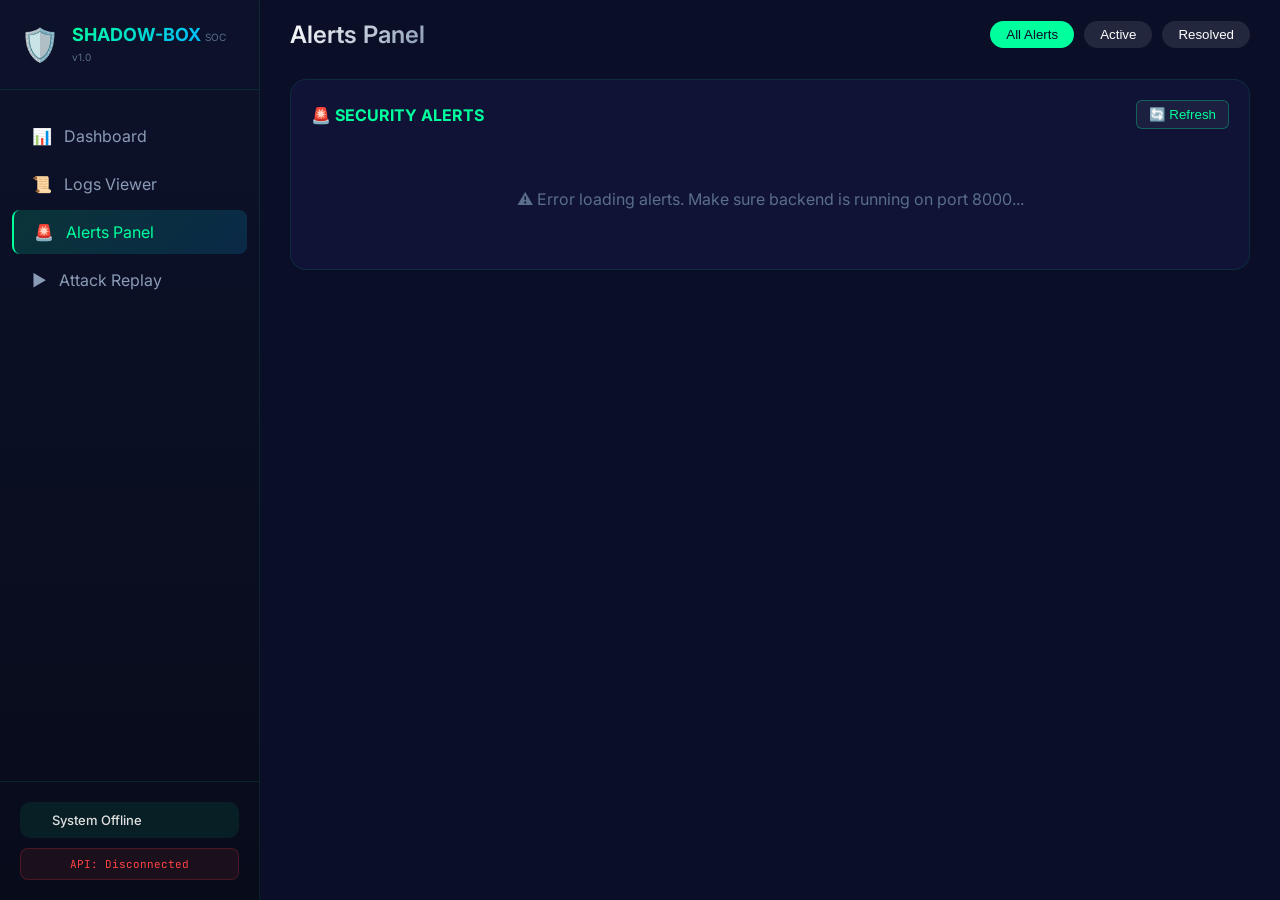
<file: frontend/alerts.html>
<!DOCTYPE html>
<html lang="en">
<head>
    <meta charset="UTF-8">
    <meta name="viewport" content="width=device-width, initial-scale=1.0">
    <title>SOC Shadow Box - Alerts Panel</title>
    <link href="https://fonts.googleapis.com/css2?family=Inter:wght@300;400;500;600;700;800&family=JetBrains+Mono:wght@400;500;600;700&display=swap" rel="stylesheet">
    <link rel="icon" type="image/svg+xml" href="data:image/svg+xml,%3Csvg xmlns='http://www.w3.org/2000/svg' viewBox='0 0 100 100'%3E%3Ccircle cx='50' cy='50' r='45' fill='%230a0e27' stroke='%2300ff9d' stroke-width='3'/%3E%3Cpath d='M35 35 L65 35 L65 65 L35 65 Z' fill='none' stroke='%2300ff9d' stroke-width='3'/%3E%3C/svg%3E">
    <link rel="stylesheet" href="css/style.css">
    <link rel="stylesheet" href="css/sidebar-fix.css">
    <link rel="stylesheet" href="css/responsive.css">
    <style>
        .filter-tabs {
            display: flex;
            gap: 10px;
        }
        .filter-btn {
            padding: 6px 16px;
            background: rgba(255,255,255,0.1);
            border: none;
            border-radius: 20px;
            cursor: pointer;
            color: #fff;
            transition: all 0.3s ease;
        }
        .filter-btn:hover {
            background: rgba(0,255,157,0.3);
            transform: translateY(-2px);
        }
        .filter-btn.active {
            background: #00ff9d;
            color: #0a0e27;
        }
        .resolve-btn {
            padding: 4px 12px;
            background: linear-gradient(135deg, #00ff9d, #00b8ff);
            border: none;
            border-radius: 4px;
            cursor: pointer;
            transition: all 0.3s ease;
        }
        .resolve-btn:hover {
            transform: scale(1.05);
            box-shadow: 0 2px 8px rgba(0,255,157,0.4);
        }
        .badge-critical { background: #ff4444; padding: 4px 8px; border-radius: 4px; font-size: 11px; }
        .badge-high { background: #ff8844; padding: 4px 8px; border-radius: 4px; font-size: 11px; }
        .badge-medium { background: #ffaa44; padding: 4px 8px; border-radius: 4px; font-size: 11px; color: #0a0e27; }
        .badge-low { background: #00ff9d; padding: 4px 8px; border-radius: 4px; font-size: 11px; color: #0a0e27; }
        .section-header {
            display: flex;
            justify-content: space-between;
            align-items: center;
            margin-bottom: 20px;
        }
        .refresh-btn {
            padding: 6px 12px;
            background: rgba(255,255,255,0.05);
            border: 1px solid rgba(0,255,157,0.3);
            border-radius: 6px;
            color: #00ff9d;
            cursor: pointer;
            transition: all 0.3s ease;
        }
        .refresh-btn:hover {
            background: rgba(0,255,157,0.1);
            transform: scale(1.05);
        }
        .alerts-table-container {
            overflow-x: auto;
        }
        .alerts-table {
            width: 100%;
            border-collapse: collapse;
        }
        .alerts-table th, .alerts-table td {
            padding: 12px;
            text-align: left;
            border-bottom: 1px solid rgba(0,255,157,0.1);
        }
        .alerts-table tr {
            transition: all 0.3s ease;
        }
        .alerts-table tr:hover {
            background: rgba(0,255,157,0.05);
            transform: scale(1.01);
        }
        .loading {
            text-align: center;
            padding: 40px;
            color: #5a6e8a;
        }
        code {
            font-family: 'JetBrains Mono', monospace;
            font-size: 12px;
        }
    </style>
<link rel="stylesheet" href="css/header-fix.css">
<link rel="stylesheet" href="css/style.css">
<link rel="stylesheet" href="css/ultimate-meter.css">
<link rel="stylesheet" href="css/sidebar-fix.css">
<link rel="stylesheet" href="css/header-fix.css">
<link rel="stylesheet" href="css/speed-fix.css">
<link rel="stylesheet" href="css/responsive.css">
</head>
<body>
    <div class="app-container">
        <aside class="sidebar" id="sidebar">
            <div class="logo">
                <div class="logo-icon">🛡️</div>
                <div class="logo-text">
                    <span class="logo-title">SHADOW-BOX</span>
                    <span class="logo-subtitle">SOC v1.0</span>
                </div>
            </div>
            <nav class="nav-menu">
                <a href="index.html" class="nav-item">
                    <span class="nav-icon">📊</span>
                    <span>Dashboard</span>
                </a>
                <a href="logs.html" class="nav-item">
                    <span class="nav-icon">📜</span>
                    <span>Logs Viewer</span>
                </a>
                <a href="alerts.html" class="nav-item active">
                    <span class="nav-icon">🚨</span>
                    <span>Alerts Panel</span>
                </a>
                <a href="replay.html" class="nav-item">
                    <span class="nav-icon">▶️</span>
                    <span>Attack Replay</span>
                </a>
            </nav>
            <div class="sidebar-footer">
                <div class="status-indicator">
                    <div class="status-dot online" id="statusDot"></div>
                    <span id="systemStatus">System Online</span>
                </div>
                <div class="api-status connected" id="apiStatus">API: Connected</div>
            </div>
        </aside>
        
        <main class="main-content">
            <header class="main-header">
                <div class="header-left">
                    <button class="mobile-menu-btn" id="mobileMenuBtn">☰</button>
                    <h1>Alerts Panel</h1>
                </div>
                <div class="header-right">
                    <div class="filter-tabs">
                        <button class="filter-btn active" data-filter="all">All Alerts</button>
                        <button class="filter-btn" data-filter="active">Active</button>
                        <button class="filter-btn" data-filter="resolved">Resolved</button>
                    </div>
                </div>
            </header>
            
            <div class="alerts-section">
                <div class="section-header">
                    <h3>🚨 SECURITY ALERTS</h3>
                    <button class="refresh-btn" id="refreshAlerts">🔄 Refresh</button>
                </div>
                <div id="alertsList" class="alerts-table-container">
                    <div class="loading">Loading alerts...</div>
                </div>
            </div>
        </main>
    </div>
    
    <script>
        const API_BASE = 'http://localhost:8000';
        let currentFilter = 'all';
        
        function formatTimestamp(timestamp) {
            const date = new Date(timestamp);
            return date.toLocaleString('en-US', {
                month: 'short', day: 'numeric',
                hour: '2-digit', minute: '2-digit', second: '2-digit'
            });
        }
        
        function getSeverityClass(category) {
            const cat = (category || '').toLowerCase();
            if (cat === 'critical') return 'badge-critical';
            if (cat === 'high') return 'badge-high';
            if (cat === 'medium') return 'badge-medium';
            return 'badge-low';
        }
        
        async function loadAlerts() {
            try {
                const status = currentFilter === 'all' ? null : currentFilter;
                let url = `${API_BASE}/api/detect/alerts?limit=50`;
                if (status) url += `&status_filter=${status}`;
                
                console.log('Fetching alerts from:', url);
                const response = await fetch(url);
                const data = await response.json();
                
                const container = document.getElementById('alertsList');
                
                if (!data.success || !data.alerts || data.alerts.length === 0) {
                    container.innerHTML = '<div class="loading">No alerts found</div>';
                    return;
                }
                
                let html = '<table class="alerts-table"><thead><tr>';
                html += '<th>Time</th><th>Alert ID</th><th>Source IP</th><th>Category</th><th>Score</th><th>Status</th><th>Response</th><th>Action</th>';
                html += '</tr></thead><tbody>';
                
                for (const alert of data.alerts) {
                    html += `<tr>
                        <td>${formatTimestamp(alert.timestamp)}</td>
                        <td><code>${alert.alert_id}</code></td>
                        <td><code>${alert.source_ip}</code></td>
                        <td><span class="${getSeverityClass(alert.category)}">${alert.category || 'Unknown'}</span></td>
                        <td><strong>${Math.round(alert.threat_score || 0)}</strong></td>
                        <td>${alert.status || 'unknown'}</td>
                        <td>${alert.response_taken || '—'}</td>
                        <td>${alert.status === 'active' ? `<button class="resolve-btn" data-id="${alert.alert_id}">Resolve</button>` : '✓'}</td>
                    </tr>`;
                }
                
                html += '</tbody></table>';
                container.innerHTML = html;
                
                document.querySelectorAll('.resolve-btn').forEach(btn => {
                    btn.addEventListener('click', async (e) => {
                        const alertId = btn.dataset.id;
                        try {
                            await fetch(`${API_BASE}/api/detect/respond/${alertId}?auto_mode=true`, { method: 'POST' });
                            loadAlerts();
                        } catch(err) {
                            console.error('Failed to resolve:', err);
                        }
                    });
                });
                
            } catch (error) {
                console.error('Failed to load alerts:', error);
                document.getElementById('alertsList').innerHTML = '<div class="loading">⚠️ Error loading alerts. Make sure backend is running on port 8000</div>';
            }
        }
        
        // Filter buttons
        document.querySelectorAll('.filter-btn').forEach(btn => {
            btn.addEventListener('click', () => {
                document.querySelectorAll('.filter-btn').forEach(b => b.classList.remove('active'));
                btn.classList.add('active');
                currentFilter = btn.dataset.filter;
                loadAlerts();
            });
        });
        
        // Refresh button
        document.getElementById('refreshAlerts')?.addEventListener('click', () => {
            loadAlerts();
        });
        
        // Mobile menu
        document.getElementById('mobileMenuBtn')?.addEventListener('click', () => {
            document.getElementById('sidebar').classList.toggle('mobile-open');
        });
        
        // Check API status
        async function checkAPIStatus() {
            const apiStatus = document.getElementById('apiStatus');
            try {
                const response = await fetch(`${API_BASE}/health`);
                if (response.ok) {
                    apiStatus.textContent = 'API: Connected';
                    apiStatus.className = 'api-status connected';
                    document.getElementById('statusDot').className = 'status-dot online';
                    document.getElementById('systemStatus').textContent = 'System Online';
                } else {
                    apiStatus.textContent = 'API: Disconnected';
                    apiStatus.className = 'api-status disconnected';
                    document.getElementById('statusDot').className = 'status-dot offline';
                    document.getElementById('systemStatus').textContent = 'System Offline';
                }
            } catch {
                apiStatus.textContent = 'API: Disconnected';
                apiStatus.className = 'api-status disconnected';
                document.getElementById('statusDot').className = 'status-dot offline';
                document.getElementById('systemStatus').textContent = 'System Offline';
            }
        }
        
        // Initial load
        loadAlerts();
        checkAPIStatus();
        setInterval(loadAlerts, 10000);
        setInterval(checkAPIStatus, 5000);
    </script>
</body>
</html>
</file>
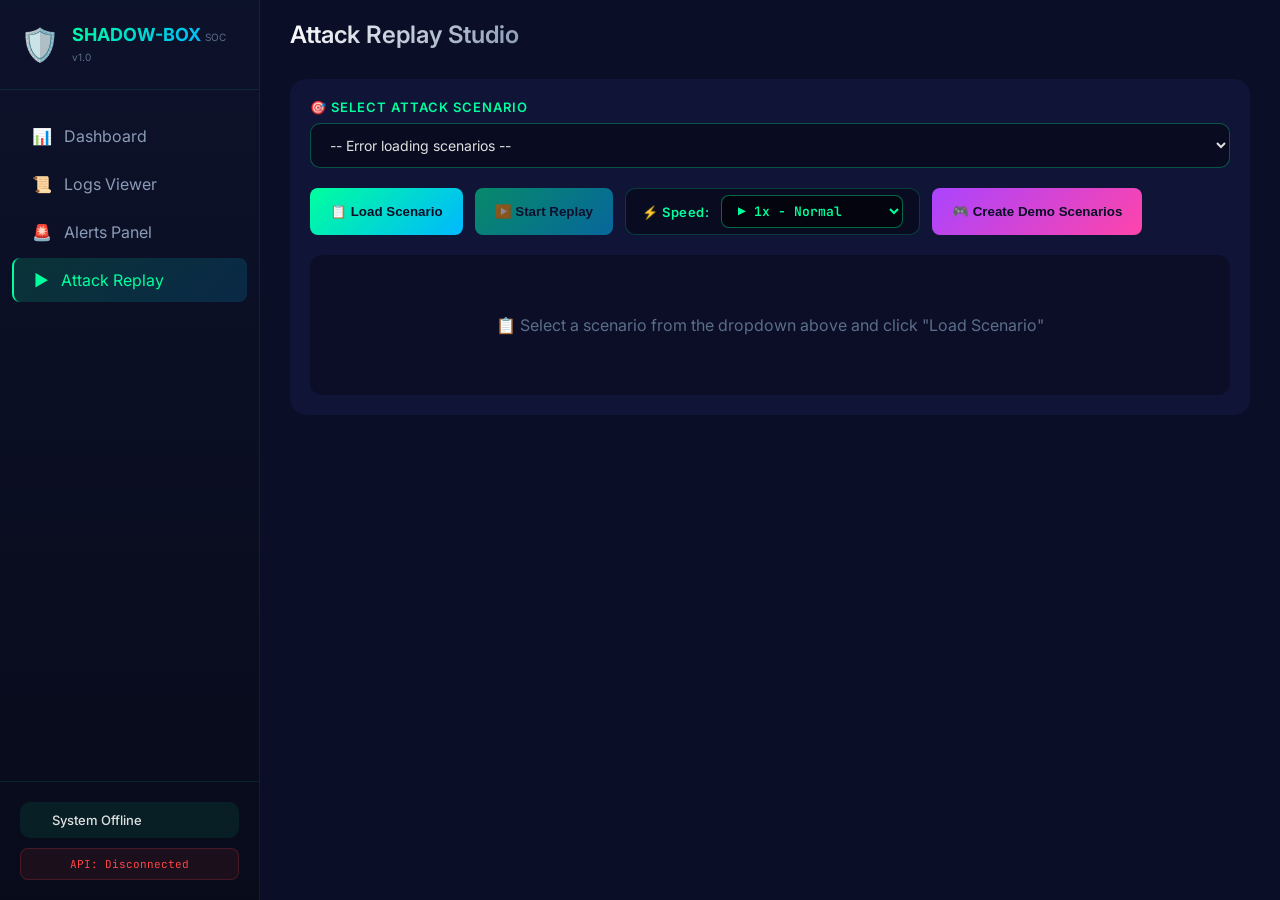
<file: frontend/replay.html>
<!DOCTYPE html>
<html lang="en">
<head>
    <meta charset="UTF-8">
    <meta name="viewport" content="width=device-width, initial-scale=1.0">
    <title>SOC Shadow Box - Attack Replay</title>
    <link href="https://fonts.googleapis.com/css2?family=Inter:wght@300;400;500;600;700&family=JetBrains+Mono:wght@400;500&display=swap" rel="stylesheet">
    <link rel="icon" type="image/svg+xml" href="data:image/svg+xml,%3Csvg xmlns='http://www.w3.org/2000/svg' viewBox='0 0 100 100'%3E%3Ccircle cx='50' cy='50' r='45' fill='%230a0e27' stroke='%2300ff9d' stroke-width='3'/%3E%3Cpath d='M35 35 L65 35 L65 65 L35 65 Z' fill='none' stroke='%2300ff9d' stroke-width='3'/%3E%3C/svg%3E">
    <link rel="stylesheet" href="css/style.css">
    <link rel="stylesheet" href="css/sidebar-fix.css">
    <link rel="stylesheet" href="css/responsive.css">
    <style>
        .replay-container {
            background: rgba(18, 22, 59, 0.8);
            border-radius: 16px;
            padding: 20px;
        }
        .scenario-selector {
            margin-bottom: 20px;
        }
        .scenario-selector label {
            display: block;
            margin-bottom: 8px;
            color: #00ff9d;
            font-size: 13px;
            font-weight: 600;
            letter-spacing: 1px;
        }
        .scenario-selector select {
            width: 100%;
            padding: 12px 15px;
            background: rgba(0, 0, 0, 0.4);
            border: 1px solid rgba(0, 255, 157, 0.3);
            border-radius: 10px;
            color: #e0e0e0;
            font-family: 'Inter', monospace;
            font-size: 14px;
            cursor: pointer;
            transition: all 0.3s ease;
        }
        .scenario-selector select:hover {
            border-color: #00ff9d;
            background: rgba(0, 255, 157, 0.05);
        }
        .scenario-selector select option {
            background: #0a0e27;
            color: #e0e0e0;
            padding: 10px;
        }
        .replay-controls {
            display: flex;
            gap: 12px;
            margin: 20px 0;
            flex-wrap: wrap;
        }
        .replay-btn {
            padding: 10px 20px;
            background: linear-gradient(135deg, #00ff9d, #00b8ff);
            border: none;
            border-radius: 8px;
            color: #0a0e27;
            font-weight: 600;
            cursor: pointer;
            transition: all 0.3s ease;
        }
        .replay-btn:hover {
            transform: translateY(-2px);
            box-shadow: 0 4px 12px rgba(0, 255, 157, 0.3);
        }
        .replay-btn:disabled {
            opacity: 0.5;
            cursor: not-allowed;
            transform: none;
        }
        .speed-control {
            display: flex;
            align-items: center;
            gap: 10px;
            background: rgba(0, 0, 0, 0.3);
            padding: 5px 15px;
            border-radius: 8px;
        }
        .speed-control label {
            color: #8a9bb5;
            font-size: 13px;
        }
        .speed-control select {
            padding: 6px 10px;
            background: rgba(0, 0, 0, 0.4);
            border: 1px solid rgba(0, 255, 157, 0.3);
            border-radius: 6px;
            color: #00ff9d;
            font-weight: 600;
            cursor: pointer;
        }
        .timeline-view {
            margin-top: 20px;
            padding: 20px;
            background: rgba(0, 0, 0, 0.3);
            border-radius: 12px;
            max-height: 400px;
            overflow-y: auto;
        }
        .timeline-view h3 {
            color: #00ff9d;
            margin-bottom: 10px;
            font-size: 18px;
        }
        .timeline-view .scenario-info {
            color: #8a9bb5;
            font-size: 12px;
            margin-bottom: 20px;
            padding-bottom: 10px;
            border-bottom: 1px solid rgba(0, 255, 157, 0.1);
        }
        .timeline-step {
            display: flex;
            align-items: center;
            gap: 15px;
            padding: 12px;
            margin: 8px 0;
            background: rgba(0, 255, 157, 0.05);
            border-left: 3px solid #00ff9d;
            border-radius: 8px;
            transition: all 0.3s ease;
        }
        .timeline-step:hover {
            background: rgba(0, 255, 157, 0.1);
            transform: translateX(5px);
        }
        .timeline-step.active {
            background: rgba(0, 255, 157, 0.15);
            border-left-color: #ffaa44;
            box-shadow: 0 0 10px rgba(0, 255, 157, 0.3);
        }
        .step-number {
            font-weight: bold;
            color: #00ff9d;
            min-width: 60px;
            font-size: 14px;
        }
        .step-action {
            flex: 1;
            font-size: 13px;
        }
        .step-result {
            padding: 4px 12px;
            border-radius: 20px;
            font-size: 11px;
            font-weight: bold;
        }
        .result-success { background: rgba(0, 255, 157, 0.2); color: #00ff9d; }
        .result-warning { background: rgba(255, 170, 68, 0.2); color: #ffaa44; }
        .result-critical { background: rgba(255, 68, 68, 0.2); color: #ff4444; }
        .replay-status {
            margin-top: 20px;
            padding: 12px 15px;
            background: rgba(0, 0, 0, 0.3);
            border-radius: 10px;
            font-family: 'JetBrains Mono', monospace;
            font-size: 12px;
            border-left: 3px solid #00ff9d;
        }
        .create-demo-btn {
            background: linear-gradient(135deg, #aa44ff, #ff44aa);
        }
        .no-scenario {
            text-align: center;
            padding: 40px;
            color: #5a6e8a;
        }
        .scenario-badge {
            display: inline-block;
            padding: 2px 8px;
            border-radius: 12px;
            font-size: 10px;
            font-weight: bold;
            margin-left: 10px;
        }
        .badge-brute { background: #ff4444; color: white; }
        .badge-file { background: #ffaa44; color: #0a0e27; }
        .badge-ddos { background: #ff44aa; color: white; }
    </style>
<link rel="stylesheet" href="css/style.css">
<link rel="stylesheet" href="css/ultimate-meter.css">
<link rel="stylesheet" href="css/sidebar-fix.css">
<link rel="stylesheet" href="css/header-fix.css">
<link rel="stylesheet" href="css/speed-fix.css">
<link rel="stylesheet" href="css/responsive.css">
</head>
<body>
    <div class="app-container">
        <aside class="sidebar" id="sidebar">
            <div class="logo">
                <div class="logo-icon">🛡️</div>
                <div class="logo-text">
                    <span class="logo-title">SHADOW-BOX</span>
                    <span class="logo-subtitle">SOC v1.0</span>
                </div>
            </div>
            <nav class="nav-menu">
                <a href="index.html" class="nav-item"><span class="nav-icon">📊</span><span>Dashboard</span></a>
                <a href="logs.html" class="nav-item"><span class="nav-icon">📜</span><span>Logs Viewer</span></a>
                <a href="alerts.html" class="nav-item"><span class="nav-icon">🚨</span><span>Alerts Panel</span></a>
                <a href="replay.html" class="nav-item active"><span class="nav-icon">▶️</span><span>Attack Replay</span></a>
            </nav>
            <div class="sidebar-footer">
                <div class="status-indicator">
                    <div class="status-dot online" id="statusDot"></div>
                    <span id="systemStatus">System Online</span>
                </div>
                <div class="api-status connected" id="apiStatus">API: Connected</div>
            </div>
        </aside>
        <main class="main-content">
            <header class="main-header">
                <div class="header-left">
                    <button class="mobile-menu-btn" id="mobileMenuBtn">☰</button>
                    <h1>Attack Replay Studio</h1>
                </div>
            </header>
            
            <div class="replay-container">
                <div class="scenario-selector">
                    <label>🎯 SELECT ATTACK SCENARIO</label>
                    <select id="scenarioSelect">
                        <option value="">-- Load scenarios --</option>
                    </select>
                </div>
                
                <div class="replay-controls">
                    <button class="replay-btn" id="loadScenarioBtn">📋 Load Scenario</button>
                    <button class="replay-btn" id="replayBtn" disabled>▶️ Start Replay</button>
                    <div class="speed-control">
                        <label>⚡ Speed:</label>
                        <select id="speedSelect">
                            <option value="0.5">🐢 0.5x - Slow</option>
                            <option value="1.0" selected>▶️ 1x - Normal</option>
                            <option value="2.0">⚡ 2x - Fast</option>
                            <option value="5.0">🚀 5x - Very Fast</option>
                        </select>
                    </div>
                    <button class="replay-btn create-demo-btn" id="createDemoBtn">🎮 Create Demo Scenarios</button>
                </div>
                
                <div id="timelineView" class="timeline-view">
                    <div class="no-scenario">📋 Select a scenario from the dropdown above and click "Load Scenario"</div>
                </div>
                
                <div id="replayStatus" class="replay-status" style="display: none;"></div>
            </div>
        </main>
    </div>
    
    <script src="js/api.js"></script>
    <script>
        let currentScenario = null;
        let isReplaying = false;
        
        function getAttackBadge(attackType) {
            const type = (attackType || '').toLowerCase();
            if (type.includes('brute')) return '<span class="scenario-badge badge-brute">🔐 BRUTE</span>';
            if (type.includes('file')) return '<span class="scenario-badge badge-file">📁 FILE</span>';
            if (type.includes('ddos')) return '<span class="scenario-badge badge-ddos">🌊 DDOS</span>';
            return '';
        }
        
        async function loadScenarios() {
            try {
                const response = await fetch(`${API_BASE}/api/replay/scenarios`);
                const data = await response.json();
                
                if (data.success && data.scenarios && data.scenarios.length > 0) {
                    const select = document.getElementById('scenarioSelect');
                    let options = '<option value="">-- Select a scenario --</option>';
                    
                    for (const s of data.scenarios) {
                        const badge = getAttackBadge(s.attack_type);
                        options += `<option value="${s.scenario_id}">${badge} ${s.name} (${s.total_steps} steps, ${s.duration_seconds}s)</option>`;
                    }
                    select.innerHTML = options;
                } else {
                    document.getElementById('scenarioSelect').innerHTML = '<option value="">-- No scenarios found. Click "Create Demo Scenarios" --</option>';
                }
            } catch (error) {
                console.error('Failed to load scenarios:', error);
                document.getElementById('scenarioSelect').innerHTML = '<option value="">-- Error loading scenarios --</option>';
            }
        }
        
        async function loadScenarioDetails(scenarioId) {
            try {
                const response = await fetch(`${API_BASE}/api/replay/scenario/${scenarioId}`);
                const data = await response.json();
                
                if (data.success && data.scenario) {
                    currentScenario = data.scenario;
                    displayTimeline(currentScenario);
                    document.getElementById('replayBtn').disabled = false;
                    document.getElementById('replayStatus').style.display = 'none';
                } else {
                    document.getElementById('timelineView').innerHTML = '<div class="no-scenario">❌ Failed to load scenario details</div>';
                    document.getElementById('replayBtn').disabled = true;
                }
            } catch (error) {
                console.error('Failed to load scenario details:', error);
                document.getElementById('timelineView').innerHTML = '<div class="no-scenario">❌ Error loading scenario</div>';
                document.getElementById('replayBtn').disabled = true;
            }
        }
        
        function displayTimeline(scenario) {
            const badge = getAttackBadge(scenario.attack_type);
            const container = document.getElementById('timelineView');
            container.innerHTML = `
                <h3>📜 ${scenario.name} ${badge}</h3>
                <div class="scenario-info">
                    🔍 Type: ${scenario.attack_type.toUpperCase()} | 📊 Steps: ${scenario.total_steps} | ⏱️ Duration: ${scenario.duration_seconds}s | 🏷️ Tags: ${scenario.tags.join(', ')}
                </div>
                <div class="timeline-steps">
                    ${scenario.timeline.map(step => `
                        <div class="timeline-step" data-step="${step.step}">
                            <div class="step-number">Step ${step.step}</div>
                            <div class="step-action">${step.action}</div>
                            <div class="step-result result-${step.result === 'failed' ? 'critical' : step.result === 'warning' ? 'warning' : 'success'}">${step.result}</div>
                        </div>
                    `).join('')}
                </div>
            `;
        }
        
        async function startReplay() {
            if (!currentScenario || isReplaying) return;
            
            isReplaying = true;
            const speed = parseFloat(document.getElementById('speedSelect').value);
            const statusDiv = document.getElementById('replayStatus');
            const replayBtn = document.getElementById('replayBtn');
            
            statusDiv.style.display = 'block';
            statusDiv.innerHTML = '▶️ Starting replay at ' + speed + 'x speed...';
            statusDiv.style.borderLeftColor = '#ffaa44';
            replayBtn.disabled = true;
            
            const steps = document.querySelectorAll('.timeline-step');
            
            try {
                const response = await fetch(`${API_BASE}/api/replay/replay/${currentScenario.scenario_id}?speed=${speed}`, {
                    method: 'POST'
                });
                const data = await response.json();
                
                if (data.success) {
                    statusDiv.innerHTML = `✅ Replay completed! Created ${data.data.logs_created} logs in ${data.data.steps_replayed} steps.`;
                    statusDiv.style.borderLeftColor = '#00ff9d';
                    
                    // Highlight all steps
                    steps.forEach((step, index) => {
                        setTimeout(() => {
                            step.classList.add('active');
                        }, index * 300);
                    });
                    
                    setTimeout(() => {
                        steps.forEach(step => step.classList.remove('active'));
                    }, steps.length * 300 + 1000);
                } else {
                    statusDiv.innerHTML = `❌ Replay failed: ${data.detail || 'Unknown error'}`;
                    statusDiv.style.borderLeftColor = '#ff4444';
                }
            } catch (error) {
                statusDiv.innerHTML = `❌ Replay failed: ${error.message}`;
                statusDiv.style.borderLeftColor = '#ff4444';
            }
            
            isReplaying = false;
            replayBtn.disabled = false;
        }
        
        async function createDemoScenarios() {
            const statusDiv = document.getElementById('replayStatus');
            statusDiv.style.display = 'block';
            statusDiv.innerHTML = '🎮 Creating demo scenarios...';
            statusDiv.style.borderLeftColor = '#ffaa44';
            
            try {
                const response = await fetch(`${API_BASE}/api/replay/demo/create`, { method: 'POST' });
                const data = await response.json();
                
                if (data.success) {
                    statusDiv.innerHTML = `✅ Created ${data.scenarios.length} demo scenarios!`;
                    statusDiv.style.borderLeftColor = '#00ff9d';
                    await loadScenarios();
                } else {
                    statusDiv.innerHTML = `❌ Failed to create scenarios`;
                    statusDiv.style.borderLeftColor = '#ff4444';
                }
            } catch (error) {
                statusDiv.innerHTML = `❌ Error: ${error.message}`;
                statusDiv.style.borderLeftColor = '#ff4444';
            }
            
            setTimeout(() => {
                statusDiv.style.display = 'none';
            }, 3000);
        }
        
        // Check API status
        async function checkAPIStatus() {
            const apiStatus = document.getElementById('apiStatus');
            const statusDot = document.getElementById('statusDot');
            const systemStatus = document.getElementById('systemStatus');
            try {
                const response = await fetch(`${API_BASE}/health`);
                if (response.ok) {
                    apiStatus.textContent = 'API: Connected';
                    apiStatus.className = 'api-status connected';
                    statusDot.className = 'status-dot online';
                    systemStatus.textContent = 'System Online';
                } else {
                    apiStatus.textContent = 'API: Disconnected';
                    apiStatus.className = 'api-status disconnected';
                    statusDot.className = 'status-dot offline';
                    systemStatus.textContent = 'System Offline';
                }
            } catch {
                apiStatus.textContent = 'API: Disconnected';
                apiStatus.className = 'api-status disconnected';
                statusDot.className = 'status-dot offline';
                systemStatus.textContent = 'System Offline';
            }
        }
        
        // Event listeners
        document.getElementById('loadScenarioBtn').addEventListener('click', () => {
            const select = document.getElementById('scenarioSelect');
            const scenarioId = select.value;
            if (scenarioId) {
                loadScenarioDetails(scenarioId);
            } else {
                document.getElementById('timelineView').innerHTML = '<div class="no-scenario">⚠️ Please select a scenario first</div>';
            }
        });
        
        document.getElementById('replayBtn').addEventListener('click', startReplay);
        document.getElementById('createDemoBtn').addEventListener('click', createDemoScenarios);
        document.getElementById('mobileMenuBtn').addEventListener('click', () => {
            document.getElementById('sidebar').classList.toggle('mobile-open');
        });
        
        // Initialize
        loadScenarios();
        checkAPIStatus();
        setInterval(checkAPIStatus, 5000);
    </script>
</body>
</html>
</file>
<file: frontend/css/style.css>
* {
    margin: 0;
    padding: 0;
    box-sizing: border-box;
}

body {
    font-family: 'Inter', -apple-system, BlinkMacSystemFont, sans-serif;
    background: #0a0e27;
    color: #e0e0e0;
    overflow-x: hidden;
}

/* Animations */
@keyframes fadeIn {
    from { opacity: 0; transform: translateY(-20px); }
    to { opacity: 1; transform: translateY(0); }
}

@keyframes slideIn {
    from { opacity: 0; transform: translateX(-30px); }
    to { opacity: 1; transform: translateX(0); }
}

@keyframes pulse {
    0%, 100% { opacity: 1; transform: scale(1); }
    50% { opacity: 0.7; transform: scale(1.05); }
}

@keyframes glow {
    0% { box-shadow: 0 0 5px rgba(0, 255, 157, 0.2); }
    50% { box-shadow: 0 0 25px rgba(0, 255, 157, 0.6); }
    100% { box-shadow: 0 0 5px rgba(0, 255, 157, 0.2); }
}

@keyframes shake {
    0%, 100% { transform: translateX(0); }
    25% { transform: translateX(-5px); }
    75% { transform: translateX(5px); }
}

@keyframes spin {
    from { transform: rotate(0deg); }
    to { transform: rotate(360deg); }
}

.app-container {
    display: flex;
    min-height: 100vh;
}

/* Sidebar */
.sidebar {
    width: 260px;
    background: linear-gradient(180deg, #0d122b 0%, #080b1a 100%);
    border-right: 1px solid rgba(0, 255, 157, 0.1);
    position: fixed;
    height: 100vh;
    overflow-y: auto;
    transition: transform 0.3s ease;
    z-index: 100;
}

.logo {
    padding: 24px 20px;
    display: flex;
    align-items: center;
    gap: 12px;
    border-bottom: 1px solid rgba(0, 255, 157, 0.1);
    animation: fadeIn 0.5s ease;
}

.logo-icon {
    font-size: 32px;
    animation: pulse 2s infinite;
}

.logo-title {
    font-size: 18px;
    font-weight: 700;
    background: linear-gradient(135deg, #00ff9d, #00b8ff);
    -webkit-background-clip: text;
    background-clip: text;
    color: transparent;
}

.logo-subtitle {
    font-size: 10px;
    color: #5a6e8a;
}

.nav-menu {
    padding: 20px 0;
}

.nav-item {
    display: flex;
    align-items: center;
    gap: 12px;
    padding: 12px 20px;
    color: #8a9bb5;
    text-decoration: none;
    margin: 4px 12px;
    border-radius: 8px;
    transition: all 0.3s ease;
    animation: slideIn 0.3s ease;
    animation-fill-mode: backwards;
}

.nav-item:nth-child(1) { animation-delay: 0.1s; }
.nav-item:nth-child(2) { animation-delay: 0.2s; }
.nav-item:nth-child(3) { animation-delay: 0.3s; }
.nav-item:nth-child(4) { animation-delay: 0.4s; }

.nav-item:hover {
    background: rgba(0, 255, 157, 0.1);
    color: #00ff9d;
    transform: translateX(5px);
}

.nav-item.active {
    background: linear-gradient(135deg, rgba(0, 255, 157, 0.15), rgba(0, 184, 255, 0.15));
    color: #00ff9d;
    border-left: 2px solid #00ff9d;
}

/* Main Content */
.main-content {
    flex: 1;
    margin-left: 260px;
    padding: 20px 30px;
    animation: fadeIn 0.5s ease;
}

/* Stats Cards */
.stats-grid {
    display: grid;
    grid-template-columns: repeat(auto-fit, minmax(200px, 1fr));
    gap: 20px;
    margin-bottom: 30px;
}

.stat-card {
    background: rgba(18, 22, 59, 0.8);
    backdrop-filter: blur(10px);
    border: 1px solid rgba(0, 255, 157, 0.1);
    border-radius: 16px;
    padding: 20px;
    display: flex;
    align-items: center;
    gap: 15px;
    transition: all 0.3s ease;
    animation: fadeIn 0.5s ease;
    animation-fill-mode: backwards;
    cursor: pointer;
}

.stat-card:nth-child(1) { animation-delay: 0.1s; }
.stat-card:nth-child(2) { animation-delay: 0.2s; }
.stat-card:nth-child(3) { animation-delay: 0.3s; }
.stat-card:nth-child(4) { animation-delay: 0.4s; }

.stat-card:hover {
    border-color: #00ff9d;
    transform: translateY(-5px);
    animation: glow 0.5s ease;
}

.stat-icon {
    font-size: 40px;
}

.stat-value {
    font-size: 28px;
    font-weight: 700;
    color: #00ff9d;
    transition: all 0.3s ease;
}

.stat-value.updated {
    transform: scale(1.1);
    color: #ffaa44;
}

.stat-label {
    font-size: 12px;
    color: #8a9bb5;
    margin-top: 4px;
}

/* Risk Meter */
.risk-meter-card {
    background: rgba(18, 22, 59, 0.8);
    backdrop-filter: blur(10px);
    border: 1px solid rgba(0, 255, 157, 0.1);
    border-radius: 16px;
    padding: 20px;
    transition: all 0.3s ease;
}

.risk-meter-card h3 {
    color: #00ff9d;
    margin-bottom: 20px;
    font-size: 16px;
}

.risk-gauge {
    display: flex;
    flex-direction: column;
    align-items: center;
    gap: 15px;
}

.gauge-container {
    position: relative;
    width: 200px;
    height: 200px;
}

.gauge-center {
    position: absolute;
    top: 50%;
    left: 50%;
    transform: translate(-50%, -50%);
    text-align: center;
}

.risk-score {
    font-size: 48px;
    font-weight: 700;
    animation: fadeIn 0.5s ease;
}

.risk-level {
    font-size: 14px;
    font-weight: 600;
    padding: 6px 16px;
    border-radius: 20px;
    background: rgba(0, 255, 157, 0.1);
    transition: all 0.3s ease;
    animation: pulse 2s infinite;
}

/* Attack Buttons */
.attack-buttons {
    display: flex;
    flex-wrap: wrap;
    gap: 12px;
}

.attack-btn {
    padding: 10px 20px;
    border: none;
    border-radius: 8px;
    font-weight: 500;
    font-size: 13px;
    cursor: pointer;
    transition: all 0.3s ease;
    background: rgba(255, 255, 255, 0.05);
    color: #e0e0e0;
    position: relative;
    overflow: hidden;
}

.attack-btn::before {
    content: '';
    position: absolute;
    top: 0;
    left: -100%;
    width: 100%;
    height: 100%;
    background: linear-gradient(90deg, transparent, rgba(255,255,255,0.2), transparent);
    transition: left 0.5s;
}

.attack-btn:hover::before {
    left: 100%;
}

.attack-btn:hover {
    transform: translateY(-2px);
    box-shadow: 0 4px 12px rgba(0, 255, 157, 0.2);
}

.attack-btn.brute-force:hover { background: #ff4444; animation: shake 0.3s ease; }
.attack-btn.file-activity:hover { background: #ffaa44; }
.attack-btn.ddos:hover { background: #ff44aa; }
.attack-btn.random:hover { background: #44ffaa; color: #0a0e27; }
.attack-btn.campaign:hover { background: #aa44ff; }

/* Log Feed */
.log-feed {
    height: 300px;
    overflow-y: auto;
    font-family: 'JetBrains Mono', monospace;
    font-size: 12px;
}

.log-entry {
    padding: 8px 12px;
    border-left: 3px solid #00ff9d;
    margin-bottom: 8px;
    background: rgba(0, 0, 0, 0.3);
    border-radius: 4px;
    animation: slideIn 0.3s ease;
    transition: all 0.3s ease;
}

.log-entry:hover {
    transform: translateX(5px);
    background: rgba(0, 255, 157, 0.1);
}

.log-entry.critical { border-left-color: #ff4444; }
.log-entry.high { border-left-color: #ff8844; }
.log-entry.medium { border-left-color: #ffaa44; }

/* Alerts Table */
.alerts-table-container {
    overflow-x: auto;
}

.alerts-table {
    width: 100%;
    border-collapse: collapse;
}

.alerts-table tr {
    transition: all 0.3s ease;
}

.alerts-table tr:hover {
    background: rgba(0, 255, 157, 0.05);
    transform: scale(1.01);
}

.alerts-table th, .alerts-table td {
    padding: 12px;
    text-align: left;
    border-bottom: 1px solid rgba(0, 255, 157, 0.1);
}

/* Badges */
.badge-critical { background: #ff4444; padding: 4px 8px; border-radius: 4px; font-size: 11px; animation: pulse 1s infinite; }
.badge-high { background: #ff8844; padding: 4px 8px; border-radius: 4px; font-size: 11px; }
.badge-medium { background: #ffaa44; padding: 4px 8px; border-radius: 4px; font-size: 11px; color: #0a0e27; }
.badge-low { background: #00ff9d; padding: 4px 8px; border-radius: 4px; font-size: 11px; color: #0a0e27; }

/* Buttons */
.resolve-btn {
    padding: 4px 12px;
    background: linear-gradient(135deg, #00ff9d, #00b8ff);
    border: none;
    border-radius: 4px;
    cursor: pointer;
    transition: all 0.3s ease;
}

.resolve-btn:hover {
    transform: scale(1.05);
    box-shadow: 0 2px 8px rgba(0, 255, 157, 0.4);
}

/* Toggle Switch */
.mode-toggle {
    display: flex;
    align-items: center;
    gap: 10px;
}

.toggle-switch {
    position: relative;
    display: inline-block;
    width: 50px;
    height: 24px;
}

.toggle-switch input {
    opacity: 0;
    width: 0;
    height: 0;
}

.toggle-slider {
    position: absolute;
    cursor: pointer;
    top: 0;
    left: 0;
    right: 0;
    bottom: 0;
    background-color: #2a2f4f;
    transition: 0.3s;
    border-radius: 24px;
}

.toggle-slider:before {
    position: absolute;
    content: "";
    height: 18px;
    width: 18px;
    left: 3px;
    bottom: 3px;
    background-color: white;
    transition: 0.3s;
    border-radius: 50%;
}

input:checked + .toggle-slider {
    background: linear-gradient(135deg, #00ff9d, #00b8ff);
}

input:checked + .toggle-slider:before {
    transform: translateX(26px);
}

/* Responsive */
@media (max-width: 768px) {
    .sidebar {
        transform: translateX(-100%);
    }
    .sidebar.mobile-open {
        transform: translateX(0);
    }
    .main-content {
        margin-left: 0;
    }
    .mobile-menu-btn {
        display: block;
    }
    .stats-grid {
        grid-template-columns: repeat(2, 1fr);
    }
}

.mobile-menu-btn {
    display: none;
    background: none;
    border: none;
    color: #00ff9d;
    font-size: 24px;
    cursor: pointer;
}

/* Loading Animation */
.loading {
    text-align: center;
    padding: 40px;
    color: #5a6e8a;
}

.loading::after {
    content: '...';
    animation: dots 1.5s steps(4, end) infinite;
}

@keyframes dots {
    0%, 20% { content: '.'; }
    40% { content: '..'; }
    60%, 100% { content: '...'; }
}

/* Header */
.main-header {
    display: flex;
    justify-content: space-between;
    align-items: center;
    margin-bottom: 30px;
    flex-wrap: wrap;
    gap: 15px;
}

.header-left {
    display: flex;
    align-items: center;
    gap: 15px;
}

.header-left h1 {
    font-size: 24px;
    font-weight: 600;
    background: linear-gradient(135deg, #ffffff, #8a9bb5);
    -webkit-background-clip: text;
    background-clip: text;
    color: transparent;
}

.datetime {
    font-family: 'JetBrains Mono', monospace;
    font-size: 13px;
    color: #5a6e8a;
}

.dashboard-row {
    display: grid;
    grid-template-columns: 1fr 1fr;
    gap: 20px;
    margin-bottom: 30px;
}

.quick-actions-card {
    background: rgba(18, 22, 59, 0.8);
    backdrop-filter: blur(10px);
    border: 1px solid rgba(0, 255, 157, 0.1);
    border-radius: 16px;
    padding: 20px;
}

.quick-actions-card h3 {
    color: #00ff9d;
    margin-bottom: 20px;
    font-size: 16px;
}

.alerts-section, .logs-section {
    background: rgba(18, 22, 59, 0.8);
    backdrop-filter: blur(10px);
    border: 1px solid rgba(0, 255, 157, 0.1);
    border-radius: 16px;
    padding: 20px;
    margin-bottom: 30px;
}

.section-header {
    display: flex;
    justify-content: space-between;
    align-items: center;
    margin-bottom: 20px;
}

.section-header h3 {
    color: #00ff9d;
    font-size: 16px;
}

.refresh-btn, .clear-logs-btn {
    padding: 6px 12px;
    background: rgba(255, 255, 255, 0.05);
    border: 1px solid rgba(0, 255, 157, 0.3);
    border-radius: 6px;
    color: #00ff9d;
    cursor: pointer;
    transition: all 0.3s ease;
}

.refresh-btn:hover, .clear-logs-btn:hover {
    background: rgba(0, 255, 157, 0.1);
    transform: scale(1.05);
}

.attack-feedback {
    margin-top: 15px;
    padding: 10px;
    border-radius: 8px;
    background: rgba(0, 0, 0, 0.3);
    font-size: 12px;
    display: none;
}

.attack-feedback.show {
    display: block;
    animation: fadeIn 0.3s ease;
}

.filter-tabs {
    display: flex;
    gap: 10px;
}

.filter-btn {
    padding: 6px 16px;
    background: rgba(255, 255, 255, 0.1);
    border: none;
    border-radius: 20px;
    cursor: pointer;
    color: #fff;
    transition: all 0.3s ease;
}

.filter-btn:hover {
    transform: translateY(-2px);
    background: rgba(0, 255, 157, 0.3);
}

.filter-btn.active {
    background: #00ff9d;
    color: #0a0e27;
}

/* Smooth Animations - No Design Changes */
* {
    -webkit-font-smoothing: antialiased;
    -moz-osx-font-smoothing: grayscale;
}

/* Smooth transitions for all interactive elements */
.stat-card,
.attack-btn,
.nav-item,
.resolve-btn,
.refresh-btn,
.clear-logs-btn,
.filter-btn,
.log-entry {
    transition: all 0.3s cubic-bezier(0.4, 0, 0.2, 1) !important;
}

/* Smooth number counter animation */
.stat-value {
    transition: all 0.5s cubic-bezier(0.34, 1.2, 0.64, 1) !important;
}

/* Smooth risk meter update */
.risk-score {
    transition: all 0.5s cubic-bezier(0.34, 1.2, 0.64, 1) !important;
}

/* Smooth gauge animation */
canvas#riskGauge {
    transition: all 0.6s cubic-bezier(0.4, 0, 0.2, 1) !important;
}

/* Smooth log entry appearance */
.log-entry {
    animation: smoothSlideIn 0.4s cubic-bezier(0.34, 1.2, 0.64, 1);
}

@keyframes smoothSlideIn {
    0% {
        opacity: 0;
        transform: translateX(-20px) scale(0.95);
    }
    100% {
        opacity: 1;
        transform: translateX(0) scale(1);
    }
}

/* Smooth hover effects */
.stat-card:hover {
    transform: translateY(-5px) scale(1.02);
    transition: all 0.3s cubic-bezier(0.34, 1.2, 0.64, 1);
}

.attack-btn:hover {
    transform: translateY(-2px) scale(1.05);
    transition: all 0.2s cubic-bezier(0.34, 1.2, 0.64, 1);
}

/* Smooth alert row updates */
.alerts-table tr {
    transition: all 0.3s cubic-bezier(0.4, 0, 0.2, 1);
}

.alerts-table tr:hover {
    transform: scale(1.01);
    transition: all 0.2s cubic-bezier(0.34, 1.2, 0.64, 1);
}

/* Smooth button ripple effect */
.attack-btn {
    transition: all 0.2s cubic-bezier(0.34, 1.2, 0.64, 1);
}

/* Smooth status updates */
.api-status,
.status-dot {
    transition: all 0.3s cubic-bezier(0.4, 0, 0.2, 1);
}

/* Smooth page load animation */
.main-content {
    animation: smoothFadeIn 0.5s cubic-bezier(0.4, 0, 0.2, 1);
}

@keyframes smoothFadeIn {
    0% {
        opacity: 0;
        transform: translateY(10px);
    }
    100% {
        opacity: 1;
        transform: translateY(0);
    }
}

/* Smooth pulse animation for risk level */
@keyframes smoothPulse {
    0%, 100% {
        opacity: 1;
        transform: scale(1);
    }
    50% {
        opacity: 0.85;
        transform: scale(1.02);
    }
}

.risk-level {
    animation: smoothPulse 2s cubic-bezier(0.4, 0, 0.2, 1) infinite;
}

/* Smooth sidebar toggle */
.sidebar {
    transition: transform 0.4s cubic-bezier(0.4, 0, 0.2, 1);
}

/* Smooth refresh button spin */
.refresh-btn:active {
    transform: rotate(180deg) scale(0.95);
    transition: transform 0.3s cubic-bezier(0.34, 1.2, 0.64, 1);
}

/* Smooth attack feedback fade */
.attack-feedback {
    transition: all 0.3s cubic-bezier(0.4, 0, 0.2, 1);
}

.attack-feedback.show {
    animation: smoothFadeInUp 0.3s cubic-bezier(0.34, 1.2, 0.64, 1);
}

@keyframes smoothFadeInUp {
    0% {
        opacity: 0;
        transform: translateY(10px);
    }
    100% {
        opacity: 1;
        transform: translateY(0);
    }
}

/* Smooth Status Animations */
@keyframes smoothSlideIn {
    from {
        opacity: 0;
        transform: translateX(-20px);
    }
    to {
        opacity: 1;
        transform: translateX(0);
    }
}

.status-dot {
    transition: all 0.3s cubic-bezier(0.34, 1.2, 0.64, 1);
}

.api-status {
    transition: all 0.3s cubic-bezier(0.34, 1.2, 0.64, 1);
}

#systemStatus {
    transition: all 0.3s cubic-bezier(0.34, 1.2, 0.64, 1);
}

/* Prevent glitching on stats cards */
.stat-card {
    will-change: transform;
    backface-visibility: hidden;
    -webkit-backface-visibility: hidden;
}

.stat-value {
    display: inline-block;
    min-width: 60px;
    font-feature-settings: "tnum";
    font-variant-numeric: tabular-nums;
    transition: all 0.2s cubic-bezier(0.34, 1.2, 0.64, 1);
}

.stat-card:hover .stat-value {
    transform: scale(1.02);
}

/* Smooth updates without layout shift */
.stats-grid {
    contain: layout style paint;
}

.stat-info {
    contain: layout style;
}

/* Prevent FOUC (Flash of Unstyled Content) */
body {
    opacity: 1;
    transition: opacity 0.2s ease;
}

/* Smooth number transitions */
@keyframes numberPop {
    0% { transform: scale(1); }
    50% { transform: scale(1.08); color: #00ff9d; }
    100% { transform: scale(1); }
}

.stat-value.updated {
    animation: numberPop 0.3s cubic-bezier(0.34, 1.2, 0.64, 1);
}
</file>
<file: frontend/css/sidebar-fix.css>
/* Sidebar Layout Fix */
.sidebar {
    display: flex;
    flex-direction: column;
    justify-content: space-between;
    height: 100vh;
}

.logo {
    flex-shrink: 0;
}

.nav-menu {
    flex: 1;
    overflow-y: auto;
}

.sidebar-footer {
    flex-shrink: 0;
    padding: 20px;
    border-top: 1px solid rgba(0, 255, 157, 0.1);
    margin-top: auto;
}

.status-indicator {
    display: flex;
    align-items: center;
    gap: 10px;
    padding: 10px 12px;
    background: rgba(0, 255, 157, 0.08);
    border-radius: 10px;
    margin-bottom: 10px;
    transition: all 0.3s ease;
}

.status-indicator:hover {
    background: rgba(0, 255, 157, 0.15);
    transform: translateX(5px);
}

.status-dot {
    width: 10px;
    height: 10px;
    border-radius: 50%;
}

.status-dot.online {
    background: #00ff9d;
    box-shadow: 0 0 10px #00ff9d;
    animation: statusPulse 2s ease-in-out infinite;
}

@keyframes statusPulse {
    0%, 100% { transform: scale(1); opacity: 1; }
    50% { transform: scale(1.2); opacity: 0.7; }
}

#systemStatus {
    font-size: 13px;
    font-weight: 500;
    color: #e0e0e0;
}

.api-status {
    font-family: 'JetBrains Mono', monospace;
    font-size: 11px;
    padding: 8px 12px;
    border-radius: 8px;
    text-align: center;
    transition: all 0.3s ease;
}

.api-status.connected {
    color: #00ff9d;
    background: rgba(0, 255, 157, 0.08);
    border: 1px solid rgba(0, 255, 157, 0.2);
}

.api-status.disconnected {
    color: #ff4444;
    background: rgba(255, 68, 68, 0.08);
    border: 1px solid rgba(255, 68, 68, 0.2);
}
</file>
<file: frontend/css/responsive.css>
@media (max-width: 1024px) {
    .dashboard-row { grid-template-columns: 1fr; }
}

@media (max-width: 768px) {
    .main-content { padding: 15px; }
    .stats-grid { grid-template-columns: repeat(2, 1fr); gap: 12px; }
    .stat-value { font-size: 22px; }
    .stat-icon { font-size: 28px; }
    .header-left h1 { font-size: 18px; }
}

@media (max-width: 480px) {
    .stats-grid { grid-template-columns: 1fr; }
    .attack-buttons { gap: 8px; }
    .attack-btn { padding: 8px 12px; font-size: 11px; }
}
</file>
<file: frontend/css/header-fix.css>
/* Header Layout Fix - No Overlap */
.main-header {
    display: flex;
    justify-content: space-between;
    align-items: center;
    margin-bottom: 30px;
    flex-wrap: wrap;
    gap: 15px;
}

.header-left {
    display: flex;
    align-items: center;
    gap: 15px;
    flex-shrink: 0;
}

.header-left h1 {
    font-size: 24px;
    font-weight: 600;
    background: linear-gradient(135deg, #ffffff, #8a9bb5);
    -webkit-background-clip: text;
    background-clip: text;
    color: transparent;
    white-space: nowrap;
}

.header-right {
    display: flex;
    align-items: center;
    gap: 20px;
    flex-wrap: nowrap;
}

.datetime {
    font-family: 'JetBrains Mono', monospace;
    font-size: 13px;
    color: #5a6e8a;
    background: rgba(0, 0, 0, 0.3);
    padding: 6px 12px;
    border-radius: 8px;
    border: 1px solid rgba(0, 255, 157, 0.1);
    white-space: nowrap;
}

.mode-toggle {
    display: flex;
    align-items: center;
    gap: 10px;
    background: rgba(0, 0, 0, 0.3);
    padding: 6px 12px;
    border-radius: 8px;
    border: 1px solid rgba(0, 255, 157, 0.1);
    white-space: nowrap;
}

.mode-label {
    font-size: 13px;
    color: #8a9bb5;
}

.toggle-switch {
    position: relative;
    display: inline-block;
    width: 50px;
    height: 24px;
    flex-shrink: 0;
}

.toggle-switch input {
    opacity: 0;
    width: 0;
    height: 0;
}

.toggle-slider {
    position: absolute;
    cursor: pointer;
    top: 0;
    left: 0;
    right: 0;
    bottom: 0;
    background-color: #2a2f4f;
    transition: 0.3s;
    border-radius: 24px;
}

.toggle-slider:before {
    position: absolute;
    content: "";
    height: 18px;
    width: 18px;
    left: 3px;
    bottom: 3px;
    background-color: white;
    transition: 0.3s;
    border-radius: 50%;
}

input:checked + .toggle-slider {
    background: linear-gradient(135deg, #00ff9d, #00b8ff);
}

input:checked + .toggle-slider:before {
    transform: translateX(26px);
}

/* Mobile responsive - only change layout when needed */
@media (max-width: 768px) {
    .main-header {
        flex-direction: column;
        align-items: flex-start;
    }
    
    .header-right {
        width: 100%;
        justify-content: space-between;
    }
    
    .datetime {
        font-size: 11px;
        padding: 4px 8px;
    }
    
    .mode-label {
        font-size: 11px;
    }
}

@media (max-width: 480px) {
    .header-left h1 {
        font-size: 18px;
        white-space: normal;
    }
    
    .datetime {
        font-size: 9px;
        padding: 4px 6px;
    }
    
    .mode-label {
        font-size: 9px;
    }
    
    .toggle-switch {
        width: 40px;
        height: 20px;
    }
    
    .toggle-slider:before {
        height: 14px;
        width: 14px;
    }
    
    input:checked + .toggle-slider:before {
        transform: translateX(20px);
    }
}
</file>
<file: frontend/css/ultimate-meter.css>
/* Ultimate Premium Risk Meter - Professional SOC Design */
.risk-meter-card {
    background: linear-gradient(145deg, rgba(10, 14, 39, 0.95), rgba(5, 8, 20, 0.98));
    backdrop-filter: blur(20px);
    border: 1px solid rgba(0, 255, 157, 0.15);
    border-radius: 32px;
    padding: 30px 25px;
    box-shadow: 0 25px 45px rgba(0, 0, 0, 0.5), inset 0 1px 0 rgba(255, 255, 255, 0.05);
    transition: all 0.4s cubic-bezier(0.34, 1.2, 0.64, 1);
    position: relative;
    overflow: hidden;
}

.risk-meter-card::before {
    content: '';
    position: absolute;
    top: 0;
    left: -100%;
    width: 100%;
    height: 100%;
    background: linear-gradient(90deg, transparent, rgba(0, 255, 157, 0.05), transparent);
    transition: left 0.6s ease;
}

.risk-meter-card:hover::before {
    left: 100%;
}

.risk-meter-card:hover {
    border-color: rgba(0, 255, 157, 0.3);
    box-shadow: 0 30px 55px rgba(0, 255, 157, 0.1);
    transform: translateY(-3px);
}

.risk-meter-card h3 {
    font-size: 14px;
    font-weight: 700;
    margin-bottom: 25px;
    text-align: center;
    background: linear-gradient(135deg, #00ff9d, #00b8ff, #7c3aed);
    background-size: 200% 200%;
    -webkit-background-clip: text;
    background-clip: text;
    color: transparent;
    letter-spacing: 2.5px;
    animation: gradientShift 4s ease infinite;
}

@keyframes gradientShift {
    0%, 100% { background-position: 0% 50%; }
    50% { background-position: 100% 50%; }
}

/* Premium Gauge Container */
.premium-gauge {
    position: relative;
    width: 280px;
    height: 280px;
    margin: 0 auto;
}

/* Outer Rotating Ring */
.gauge-outer-ring {
    position: absolute;
    top: -12px;
    left: -12px;
    right: -12px;
    bottom: -12px;
    border-radius: 50%;
    background: conic-gradient(from 0deg, #00ff9d, #00b8ff, #ff44aa, #7c3aed, #00ff9d);
    opacity: 0.2;
    filter: blur(12px);
    animation: rotateRing 4s linear infinite;
}

@keyframes rotateRing {
    from { transform: rotate(0deg); }
    to { transform: rotate(360deg); }
}

/* Middle Glow Ring */
.gauge-mid-ring {
    position: absolute;
    top: -6px;
    left: -6px;
    right: -6px;
    bottom: -6px;
    border-radius: 50%;
    background: conic-gradient(from 0deg, rgba(0, 255, 157, 0.3), rgba(0, 184, 255, 0.3), rgba(255, 68, 170, 0.3));
    opacity: 0.4;
    filter: blur(8px);
    animation: rotateRingReverse 3s linear infinite;
}

@keyframes rotateRingReverse {
    from { transform: rotate(360deg); }
    to { transform: rotate(0deg); }
}

/* Gauge Background */
.gauge-ring-bg {
    position: absolute;
    width: 100%;
    height: 100%;
    border-radius: 50%;
    background: radial-gradient(circle at 35% 35%, rgba(18, 22, 59, 0.95), rgba(5, 8, 20, 1));
    box-shadow: inset 0 0 40px rgba(0, 0, 0, 0.6), 0 0 30px rgba(0, 255, 157, 0.1);
}

/* Canvas Styling */
canvas#riskGauge {
    position: absolute;
    top: 0;
    left: 0;
    width: 100% !important;
    height: 100% !important;
    filter: drop-shadow(0 0 15px rgba(0, 255, 157, 0.3));
}

/* Gauge Center - Premium Glass */
.gauge-center {
    position: absolute;
    top: 50%;
    left: 50%;
    transform: translate(-50%, -50%);
    width: 145px;
    height: 145px;
    background: linear-gradient(145deg, rgba(10, 14, 39, 0.98), rgba(5, 8, 20, 0.95));
    border-radius: 50%;
    display: flex;
    flex-direction: column;
    align-items: center;
    justify-content: center;
    backdrop-filter: blur(12px);
    border: 2px solid rgba(0, 255, 157, 0.4);
    box-shadow: 0 0 40px rgba(0, 255, 157, 0.2), inset 0 1px 0 rgba(255, 255, 255, 0.1);
    z-index: 10;
    transition: all 0.3s ease;
}

.risk-meter-card:hover .gauge-center {
    border-color: rgba(0, 255, 157, 0.6);
    box-shadow: 0 0 50px rgba(0, 255, 157, 0.3);
}

.risk-score {
    font-size: 58px;
    font-weight: 800;
    background: linear-gradient(135deg, #ffffff, #00ff9d, #00b8ff);
    background-size: 200% 200%;
    -webkit-background-clip: text;
    background-clip: text;
    color: transparent;
    line-height: 1;
    font-family: 'JetBrains Mono', monospace;
    text-shadow: 0 0 20px rgba(0, 255, 157, 0.5);
    animation: textGradient 3s ease infinite;
}

@keyframes textGradient {
    0%, 100% { background-position: 0% 50%; }
    50% { background-position: 100% 50%; }
}

.risk-score-label {
    font-size: 9px;
    color: #8a9bb5;
    margin-top: 8px;
    letter-spacing: 2px;
    text-transform: uppercase;
    font-weight: 600;
}

/* Risk Level Container */
.risk-level-container {
    text-align: center;
    margin-top: 30px;
}

.risk-level {
    display: inline-flex;
    align-items: center;
    gap: 12px;
    padding: 12px 32px;
    border-radius: 60px;
    font-size: 14px;
    font-weight: 800;
    letter-spacing: 2px;
    text-transform: uppercase;
    backdrop-filter: blur(10px);
    transition: all 0.4s cubic-bezier(0.34, 1.2, 0.64, 1);
    position: relative;
    overflow: hidden;
}

.risk-level::before {
    content: "●";
    font-size: 12px;
    animation: blinkPulse 1.5s ease-in-out infinite;
}

.risk-level::after {
    content: '';
    position: absolute;
    top: 0;
    left: -100%;
    width: 100%;
    height: 100%;
    background: linear-gradient(90deg, transparent, rgba(255, 255, 255, 0.15), transparent);
    transition: left 0.5s ease;
}

.risk-level:hover::after {
    left: 100%;
}

@keyframes blinkPulse {
    0%, 100% { opacity: 1; transform: scale(1); text-shadow: 0 0 0px currentColor; }
    50% { opacity: 0.6; transform: scale(1.2); text-shadow: 0 0 10px currentColor; }
}

/* Critical Risk Animation */
.risk-level.critical {
    background: linear-gradient(135deg, rgba(255, 68, 68, 0.25), rgba(255, 68, 68, 0.08));
    border: 1px solid rgba(255, 68, 68, 0.6);
    color: #ff4444;
    text-shadow: 0 0 8px rgba(255, 68, 68, 0.5);
    animation: criticalGlow 1.5s ease-in-out infinite, scalePulse 2s ease-in-out infinite;
}

@keyframes criticalGlow {
    0%, 100% { 
        box-shadow: 0 0 10px rgba(255, 68, 68, 0.3);
        border-color: rgba(255, 68, 68, 0.6);
    }
    50% { 
        box-shadow: 0 0 30px rgba(255, 68, 68, 0.8);
        border-color: rgba(255, 68, 68, 1);
    }
}

@keyframes scalePulse {
    0%, 100% { transform: scale(1); }
    50% { transform: scale(1.02); }
}

/* High Risk */
.risk-level.high {
    background: linear-gradient(135deg, rgba(255, 136, 68, 0.25), rgba(255, 136, 68, 0.08));
    border: 1px solid rgba(255, 136, 68, 0.6);
    color: #ff8844;
    box-shadow: 0 0 15px rgba(255, 136, 68, 0.2);
    animation: highPulse 2s ease-in-out infinite;
}

@keyframes highPulse {
    0%, 100% { box-shadow: 0 0 5px rgba(255, 136, 68, 0.3); }
    50% { box-shadow: 0 0 20px rgba(255, 136, 68, 0.6); }
}

/* Medium Risk */
.risk-level.medium {
    background: linear-gradient(135deg, rgba(255, 170, 68, 0.25), rgba(255, 170, 68, 0.08));
    border: 1px solid rgba(255, 170, 68, 0.5);
    color: #ffaa44;
}

/* Low Risk */
.risk-level.low {
    background: linear-gradient(135deg, rgba(0, 255, 157, 0.2), rgba(0, 255, 157, 0.05));
    border: 1px solid rgba(0, 255, 157, 0.5);
    color: #00ff9d;
    animation: lowPulse 3s ease-in-out infinite;
}

@keyframes lowPulse {
    0%, 100% { box-shadow: 0 0 5px rgba(0, 255, 157, 0.2); }
    50% { box-shadow: 0 0 15px rgba(0, 255, 157, 0.4); }
}

/* Responsive */
@media (max-width: 768px) {
    .premium-gauge {
        width: 220px;
        height: 220px;
    }
    
    .gauge-center {
        width: 110px;
        height: 110px;
    }
    
    .risk-score {
        font-size: 42px;
    }
    
    .risk-score-label {
        font-size: 7px;
    }
    
    .risk-level {
        padding: 8px 24px;
        font-size: 11px;
    }
}
</file>
<file: frontend/css/speed-fix.css>
/* Speed Control Enhancement */
.speed-control {
    display: flex;
    align-items: center;
    gap: 12px;
    background: rgba(0, 0, 0, 0.4);
    padding: 6px 16px;
    border-radius: 10px;
    border: 1px solid rgba(0, 255, 157, 0.2);
}

.speed-control label {
    color: #00ff9d;
    font-size: 13px;
    font-weight: 600;
    letter-spacing: 0.5px;
}

.speed-control select {
    padding: 6px 12px;
    background: rgba(0, 0, 0, 0.6);
    border: 1px solid rgba(0, 255, 157, 0.4);
    border-radius: 8px;
    color: #00ff9d;
    font-weight: 600;
    font-size: 13px;
    cursor: pointer;
    font-family: 'JetBrains Mono', monospace;
}

.speed-control select:hover {
    background: rgba(0, 255, 157, 0.1);
    border-color: #00ff9d;
}

.speed-control select option {
    background: #0a0e27;
    color: #e0e0e0;
    padding: 8px;
}
</file>
